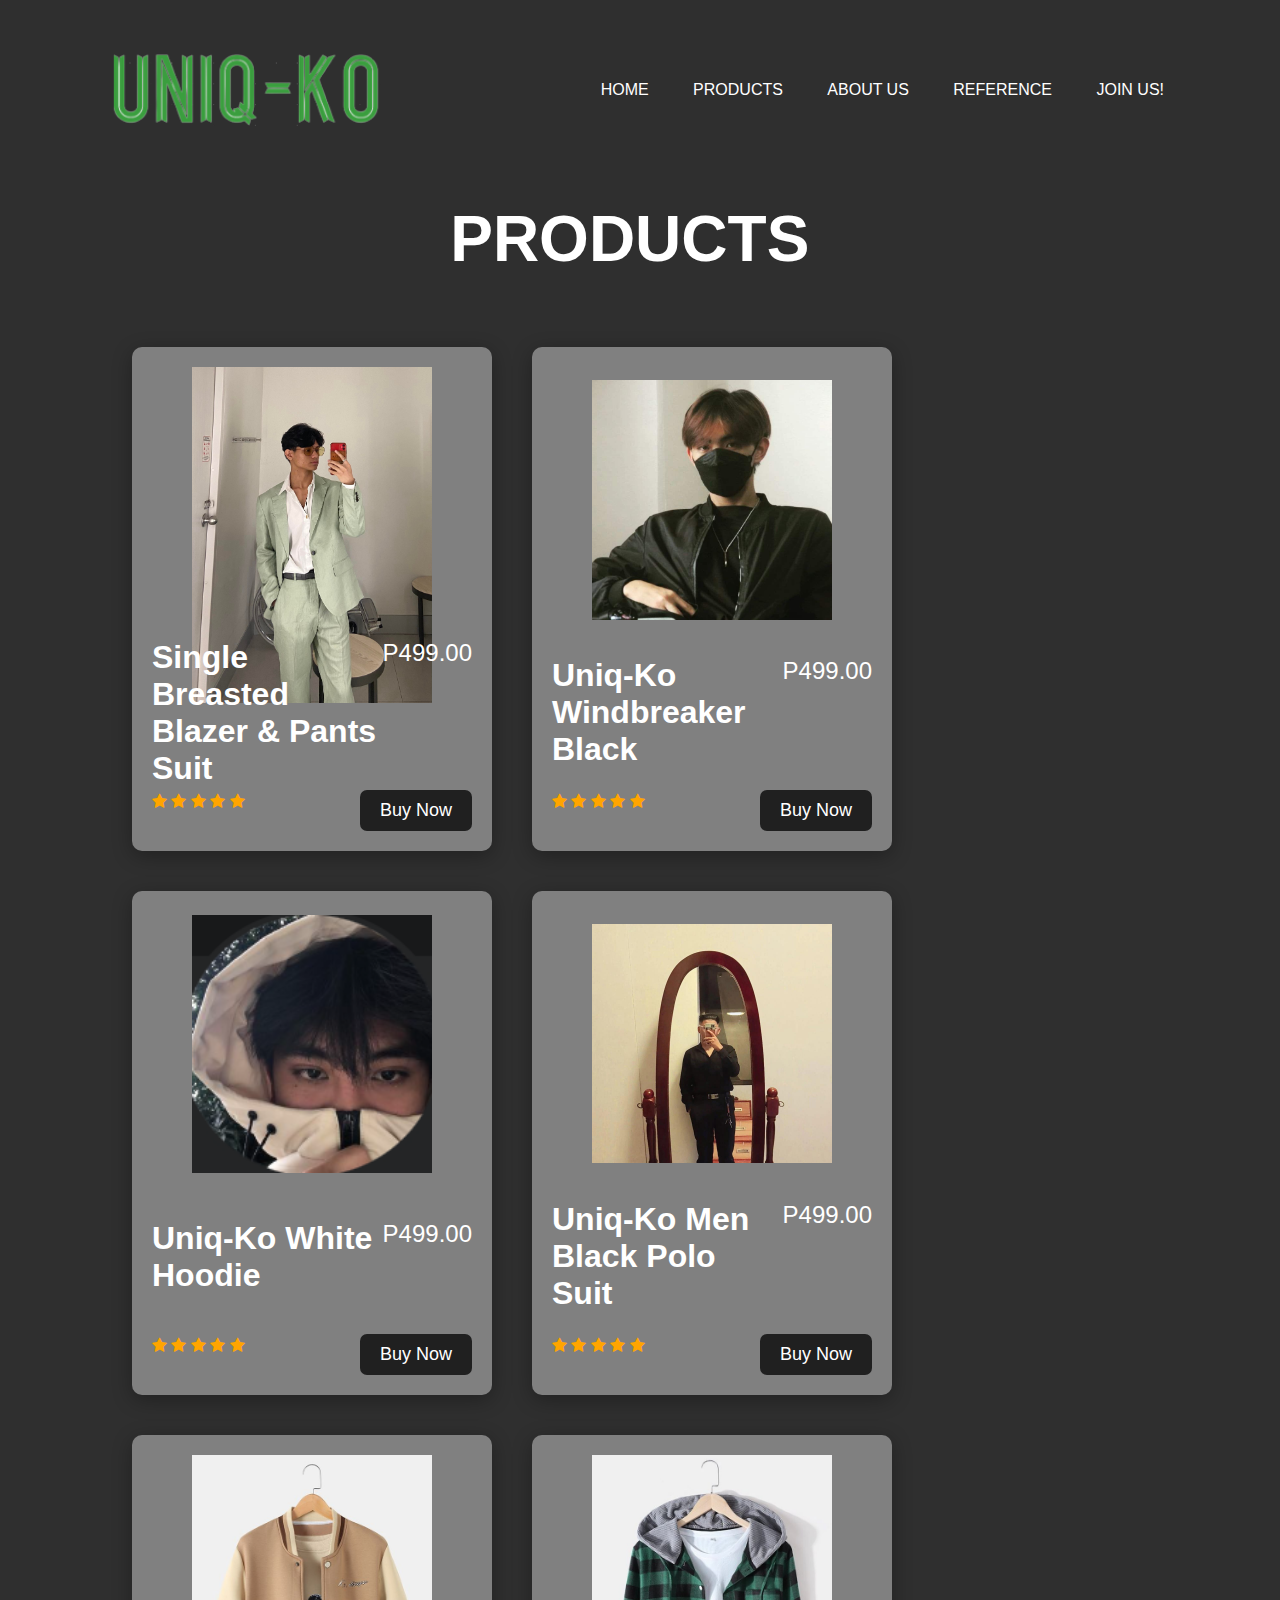
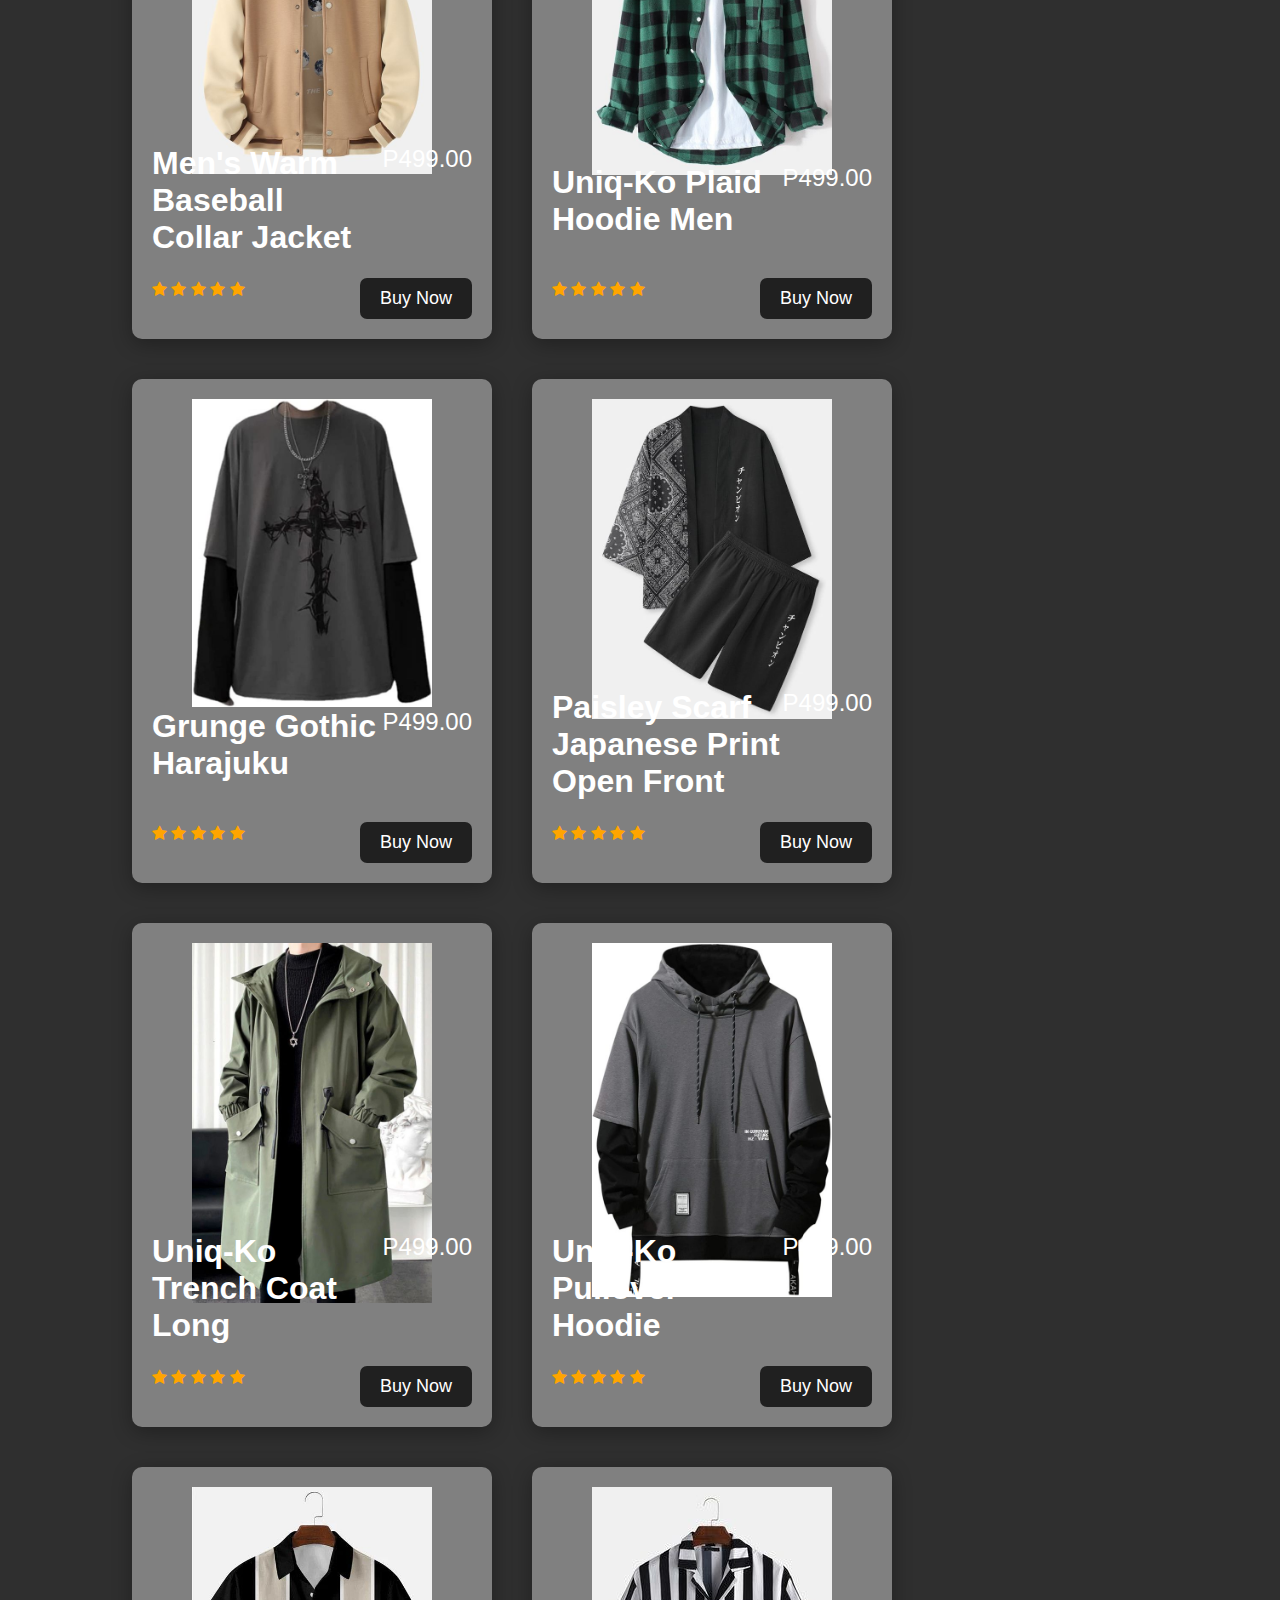
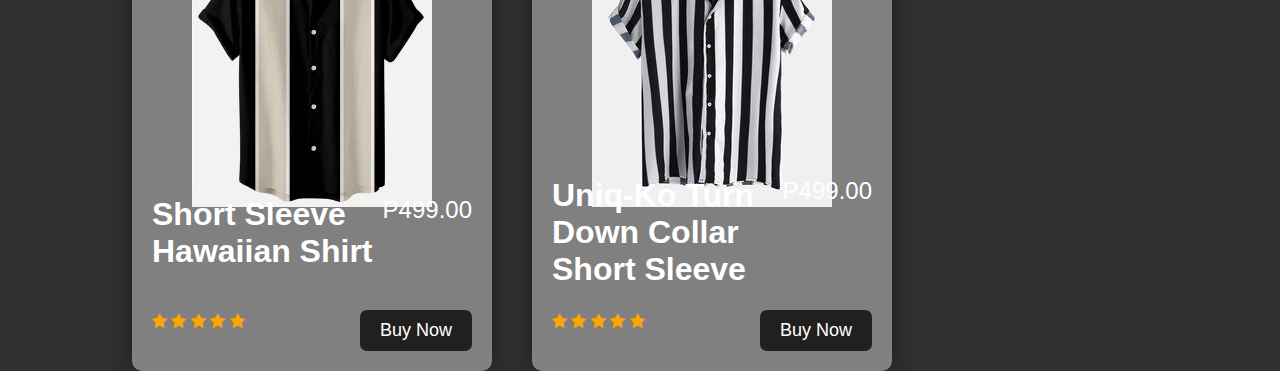
<file: Final_Project_Talusig/pages/products.html>
<!DOCTYPE html>
<html>
	<head>
		<title>HUMCOM: Final Project</title>
		<meta name = "author" content = "NAT"/>
		<meta name = "keywords" content = "FINALS, html, css, final project"/>
		<link rel = "stylesheet" href = "../styles/index.css"/>
	</head>
	
	<body class="bdy">
		<section>
			<nav class="navbar">
			<img src="../src/logo1.png" class="logo">
				<ul>
					<li><a href="../index.html">Home</a></li>
					<li><a href="products.html">Products</a></li>
					<li><a href="aboutus.html">About Us</a></li>
					<li><a href="reference.html">Reference</a></li>
					<li><a href="login.html">Join Us!</a></li>
				</ul>
			</nav>
			
			<div class="container">
				<div class="hdr">
					<h1><center>Products</h1>
				</div>
				<div class="products">
					<div class="product">
						<div class="image">
							<img src="../src/scott.jpg" alt="">
						</div>
						<div class="namePrice">
							<h3>Single Breasted Blazer & Pants Suit</h3>
							<span>P499.00</span>
						</div>
						
						
						<div class="stars">
						<link rel="stylesheet" href="https://cdnjs.cloudflare.com/ajax/libs/font-awesome/4.7.0/css/font-awesome.min.css">
							<span class="fa fa-star"></span>
							<span class="fa fa-star"></span>
							<span class="fa fa-star"></span>
							<span class="fa fa-star"></span>
							<span class="fa fa-star"></span>
						</div>
						<div class="buy">
							<button>buy now</button>
					</div>
				</div>
				<div class="product">
						<div class="image">
							<img src="../src/mrk2.jpg" alt="">
						</div>
						<div class="namePrice">
							<h3>Uniq-Ko Windbreaker Black</h3>
							<span>P499.00</span>
						</div>
						
						
						<div class="stars">
						<link rel="stylesheet" href="https://cdnjs.cloudflare.com/ajax/libs/font-awesome/4.7.0/css/font-awesome.min.css">
							<span class="fa fa-star"></span>
							<span class="fa fa-star"></span>
							<span class="fa fa-star"></span>
							<span class="fa fa-star"></span>
							<span class="fa fa-star"></span>
						</div>
						<div class="buy">
							<button>buy now</button>
					</div>
				</div>
				<div class="product">
						<div class="image">
							<img src="../src/clr1.png" alt="">
						</div>
						<div class="namePrice">
							<h3>Uniq-Ko White Hoodie</h3>
							<span>P499.00</span>
						</div>
						
						
						<div class="stars">
						<link rel="stylesheet" href="https://cdnjs.cloudflare.com/ajax/libs/font-awesome/4.7.0/css/font-awesome.min.css">
							<span class="fa fa-star"></span>
							<span class="fa fa-star"></span>
							<span class="fa fa-star"></span>
							<span class="fa fa-star"></span>
							<span class="fa fa-star"></span>
						</div>
						<div class="buy">
							<button>buy now</button>
					</div>
				</div>
				<div class="product">
						<div class="image">
							<img src="../src/pl1.jpg" alt="">
						</div>
						<div class="namePrice">
							<h3>Uniq-Ko Men Black Polo Suit</h3>
							<span>P499.00</span>
						</div>
						
						
						<div class="stars">
						<link rel="stylesheet" href="https://cdnjs.cloudflare.com/ajax/libs/font-awesome/4.7.0/css/font-awesome.min.css">
							<span class="fa fa-star"></span>
							<span class="fa fa-star"></span>
							<span class="fa fa-star"></span>
							<span class="fa fa-star"></span>
							<span class="fa fa-star"></span>
						</div>
						<div class="buy">
							<button>buy now</button>
					</div>
				</div>
				<div class="product">
						<div class="image">
							<img src="../src/hoodie2.jpg" alt="">
						</div>
						<div class="namePrice">
							<h3>Men's Warm Baseball Collar Jacket</h3>
							<span>P499.00</span>
						</div>
						
						
						<div class="stars">
						<link rel="stylesheet" href="https://cdnjs.cloudflare.com/ajax/libs/font-awesome/4.7.0/css/font-awesome.min.css">
							<span class="fa fa-star"></span>
							<span class="fa fa-star"></span>
							<span class="fa fa-star"></span>
							<span class="fa fa-star"></span>
							<span class="fa fa-star"></span>
						</div>
						<div class="buy">
							<button>buy now</button>
					</div>
				</div>
				<div class="product">
						<div class="image">
							<img src="../src/hoodie1.jpg" alt="">
						</div>
						<div class="namePrice">
							<h3>Uniq-Ko Plaid Hoodie Men</h3>
							<span>P499.00</span>
						</div>
						
						
						<div class="stars">
						<link rel="stylesheet" href="https://cdnjs.cloudflare.com/ajax/libs/font-awesome/4.7.0/css/font-awesome.min.css">
							<span class="fa fa-star"></span>
							<span class="fa fa-star"></span>
							<span class="fa fa-star"></span>
							<span class="fa fa-star"></span>
							<span class="fa fa-star"></span>
						</div>
						<div class="buy">
							<button>buy now</button>
					</div>
				</div>
				<div class="product">
						<div class="image">
							<img src="../src/shrt1.jpg" alt="">
						</div>
						<div class="namePrice">
							<h3>Grunge Gothic Harajuku</h3>
							<span>P499.00</span>
						</div>
						
						
						<div class="stars">
						<link rel="stylesheet" href="https://cdnjs.cloudflare.com/ajax/libs/font-awesome/4.7.0/css/font-awesome.min.css">
							<span class="fa fa-star"></span>
							<span class="fa fa-star"></span>
							<span class="fa fa-star"></span>
							<span class="fa fa-star"></span>
							<span class="fa fa-star"></span>
						</div>
						<div class="buy">
							<button>buy now</button>
					</div>
				</div>
				<div class="product">
						<div class="image">
							<img src="../src/pair1.jpg" alt="">
						</div>
						<div class="namePrice">
							<h3>Paisley Scarf Japanese Print Open Front</h3>
							<span>P499.00</span>
						</div>
						
						
						<div class="stars">
						<link rel="stylesheet" href="https://cdnjs.cloudflare.com/ajax/libs/font-awesome/4.7.0/css/font-awesome.min.css">
							<span class="fa fa-star"></span>
							<span class="fa fa-star"></span>
							<span class="fa fa-star"></span>
							<span class="fa fa-star"></span>
							<span class="fa fa-star"></span>
						</div>
						<div class="buy">
							<button>buy now</button>
					</div>
				</div>
				<div class="product">
						<div class="image">
							<img src="../src/cot1.jpg" alt="">
						</div>
						<div class="namePrice">
							<h3>Uniq-Ko Trench Coat Long</h3>
							<span>P499.00</span>
						</div>
						
						
						<div class="stars">
						<link rel="stylesheet" href="https://cdnjs.cloudflare.com/ajax/libs/font-awesome/4.7.0/css/font-awesome.min.css">
							<span class="fa fa-star"></span>
							<span class="fa fa-star"></span>
							<span class="fa fa-star"></span>
							<span class="fa fa-star"></span>
							<span class="fa fa-star"></span>
						</div>
						<div class="buy">
							<button>buy now</button>
					</div>
				</div>
				<div class="product">
						<div class="image">
							<img src="../src/hoodie3.jpg" alt="">
						</div>
						<div class="namePrice">
							<h3>Uniq-Ko Pullover Hoodie</h3>
							<span>P499.00</span>
						</div>
						
						
						<div class="stars">
						<link rel="stylesheet" href="https://cdnjs.cloudflare.com/ajax/libs/font-awesome/4.7.0/css/font-awesome.min.css">
							<span class="fa fa-star"></span>
							<span class="fa fa-star"></span>
							<span class="fa fa-star"></span>
							<span class="fa fa-star"></span>
							<span class="fa fa-star"></span>
						</div>
						<div class="buy">
							<button>buy now</button>
					</div>
				</div>
				<div class="product">
						<div class="image">
							<img src="../src/shrt2.jpg" alt="">
						</div>
						<div class="namePrice">
							<h3>Short Sleeve Hawaiian Shirt</h3>
							<span>P499.00</span>
						</div>
						
						
						<div class="stars">
						<link rel="stylesheet" href="https://cdnjs.cloudflare.com/ajax/libs/font-awesome/4.7.0/css/font-awesome.min.css">
							<span class="fa fa-star"></span>
							<span class="fa fa-star"></span>
							<span class="fa fa-star"></span>
							<span class="fa fa-star"></span>
							<span class="fa fa-star"></span>
						</div>
						<div class="buy">
							<button>buy now</button>
					</div>
				</div>
				<div class="product">
						<div class="image">
							<img src="../src/shrt3.jpg" alt="">
						</div>
						<div class="namePrice">
							<h3>Uniq-Ko Turn Down Collar Short Sleeve</h3>
							<span>P499.00</span>
						</div>
						
						
						<div class="stars">
						<link rel="stylesheet" href="https://cdnjs.cloudflare.com/ajax/libs/font-awesome/4.7.0/css/font-awesome.min.css">
							<span class="fa fa-star"></span>
							<span class="fa fa-star"></span>
							<span class="fa fa-star"></span>
							<span class="fa fa-star"></span>
							<span class="fa fa-star"></span>
						</div>
						<div class="buy">
							<button>buy now</button>
					</div>
				</div>
			</div>
		</section>
	</body>
</html>
</file>
<file: Final_Project_Talusig/styles/index.css>
*{
	margin: 0;
	padding: 0;
	box-sizing: border-box;
	font-family: sans-serif;
}


/*-----------home page-------------*/


.cover {
	width: 100%;
	height: 100vh;
	background-image: linear-gradient(rgba(0,0,0,0.75),rgba(0,0,0,0.75)), url('../src/closet2.jpg');
	background-size: cover;
	background-position: center;
}

.navbar{
	width: 85%;
	margin: auto;
	padding: 35px 0;
	display: flex;
	align-items: center;
	justify-content: space-between;
}

.logo{
	width: 300px;
	cursor: pointer;
}

.navbar ul li {
	list-style: none;
	display: inline-block;
	margin: 0 20px;
	position: relative;
}

.navbar ul li a{
	text-decoration: none;
	color: #fff;
	text-transform: uppercase;
}

.navbar ul li::after{
	content: '';
	height: 3px;
	width: 0%;
	background: #009688;
	position: absolute;
	left: 0;
	bottom: -10px;
	transition: 0.5s;
}

.navbar ul li:hover::after{
	width: 100%;
}

.content{
	width: 100%;
	position: absolute;
	top: 50%;
	transform: translateY(-50%);
	text-align: center;
	color: white;
}

.content h1{
	font-size: 70px;
	margin-top: 80px;
}

.content p{
	margin: 20px auto;
	font-weight: 100;
	line-height: 25px;
}



/*-----------registration/login page-------------*/


.sctn{
	display: flex;
	justify-content: center;
	align-items: center;
	min-height: 100vh;
	width: 100%;
	background: linear-gradient(rgba(0,0,0,0.75),rgba(0,0,0,0.75)), url('../src/closet2.jpg')no-repeat;
	background-position: center;
	background-size: cover;
}

.form-box{
	position: relative;
	width: 400px;
	height: 450px;
	background: transparent;
	border: 2px solid gray;
	border-radius: 20px;
	backdrop-filter: blur(10px);
	display: flex;
	justify-content: center;
	align-items: center;
}

h2{
	font-size: 2em;
	color: #fff;
	text-align: center;
}

.inputbox{
	position: relative;
	margin: 30px 0;
	width: 310px;
	border-bottom: 2px solid #fff;
}

.inputbox label{
	position: absolute;
	top: 50%;
	left: 5px;
	transform: translateY(-50%);
	color: #fff;
	font-size: 1em;
	pointer-events: none;
	transition: .5s;
}

input:focus~label,
input:valid~label{
	top: -5px;
}
	
.inputbox input{
	width: 100%;
	height: 50px;
	background: transparent;
	border: none;
	outline: none;
	font-size: 1em;
	padding: 0 35px 0 5px;
	color: #fff;
}

.inputbox ion-icon{
	position: absolute;
	right: 8px;
	color: #fff;
	font-size: 1.2em;
	top: 20px;
}

.forget{
	margin: -15px 0 15px;
	font-size: .9em;
	color: #fff;
	display: flex;
	justify-content: center;
}

.forget label input{
	margin-right: 3px;
}

.forget label a{
	color: #fff;
	text-decoration: none;
}

.forget label a:hover{
	text-decoration: underline;
}

.pndt{
	width: 100%;
	height: 30px;
	border-radius: 40px;
	background: #fff;
	border: none;
	outline: none;
	cursor: pointer;
	font-size: 1em;
	font-weight: 6000;
}

.register{
	font-size: .9em;
	color: #fff;
	text-align: center;
	margin: 25px 0 10px;
}

.register p a{
	text-decoration: none;
	color: #fff;
	font-weight: 600;
}

.register p a:hover{
	text-decoration: underline;
}


/*-----------products page-------------*/




body{
	min-height: 100vh;
	display: grid;
	align-items: center;
}

.bdy{
	background-color: #2f2f2f;
}

.container{
	width: 80vw;
	height: 80vh;
	display: flex;
	flex-direction: column;
	justify-content: space-around;
}

.hdr{
	width: 123%;
	text-align: center;
	display: inline;
}

.hdr h1{
	font-size: 4em;
	text-transform: uppercase;
	color: white;
	text-align: center;
}

.products{
	width: 100%;
	height: 70%;
	display: flex;
	justify-content: center;
	flex-wrap: wrap;
	gap: 40px;
}

.product{
	position: relative;
	background-color: grey;
	width: 360px;
	height: 100%;
	box-shadow: 0 5px 20px rgba(0,0,0,.3);
	display: flex;
	flex-direction: column;
	justify-content: space-between;
	padding: 20px 20px 40px;
	border-radius: 10px;
	transition: .3s;
}

.image{
	width: 100%;
	height: 60%;
	display: grid;
	place-items: center;
}

.product:hover{
	transition: translateY(-100px);
	box-shadow: 0 30px 50px rgba(0, 0, 0, 10);
}

.image img{
	width: 240px;
}

.namePrice{
	width: 100%;
	display: flex;
	justify-content: space-between;
}

.namePrice h3{
	font-size: 2em;
	text-transform: capitalize;
	color: white;
}

.namePrice span{
	font-size: 1.5em;
	color: white;
}

.product p{
	font-size: 18px;
	line-height: 25px;
}

.buy{
	position: absolute;
	bottom: 20px;
	right: 20px;
}

.buy button{
	padding: 10px 20px;
	border-radius: 7px;
	border: none;
	background-color: #202020;
	color: white;
	font-size: 18px;
	text-transform: capitalize;
	cursor: pointer;
	transition: .5s;
}

.buy button:hover{
	transform: scale(1.1);
}

.stars{
	color: orange;
}


/*-----------about us page-------------*/



.about{
	width: 100%;
	padding: 78px 0px;
}

.about-text{
	width: 550px;
}

.main{
	width: 1130px;
	max-width: 95%;
	margin: 0 auto;
	display: flex;
	align-items: center;
	justify-content: space-around;
}

.about-text h1{
	color: #cccccc;
	font-size: 80px;
	text-transform: capitalize;
	margin-bottom: 20px;
}

.about-text h5{
	color: #202020;
	font-size: 25px;
	text-transform: capitalize;
	margin-bottom: 25px;
	letter-spacing: 2px;
}

.about-text p{
	color: #b3b3b3;
	letter-spacing: 1px;
	line-height: 28px;
	font-size: 18px;
	margin-bottom: 45px;
}


/*-----------references page-------------*/

.rfr{
	color: #b3b3b3;
	letter-spacing: 1px;
	line-height: 28px;
	font-size: 18px;
	margin-bottom: 45px;
	text-align: center;
}
</file>
